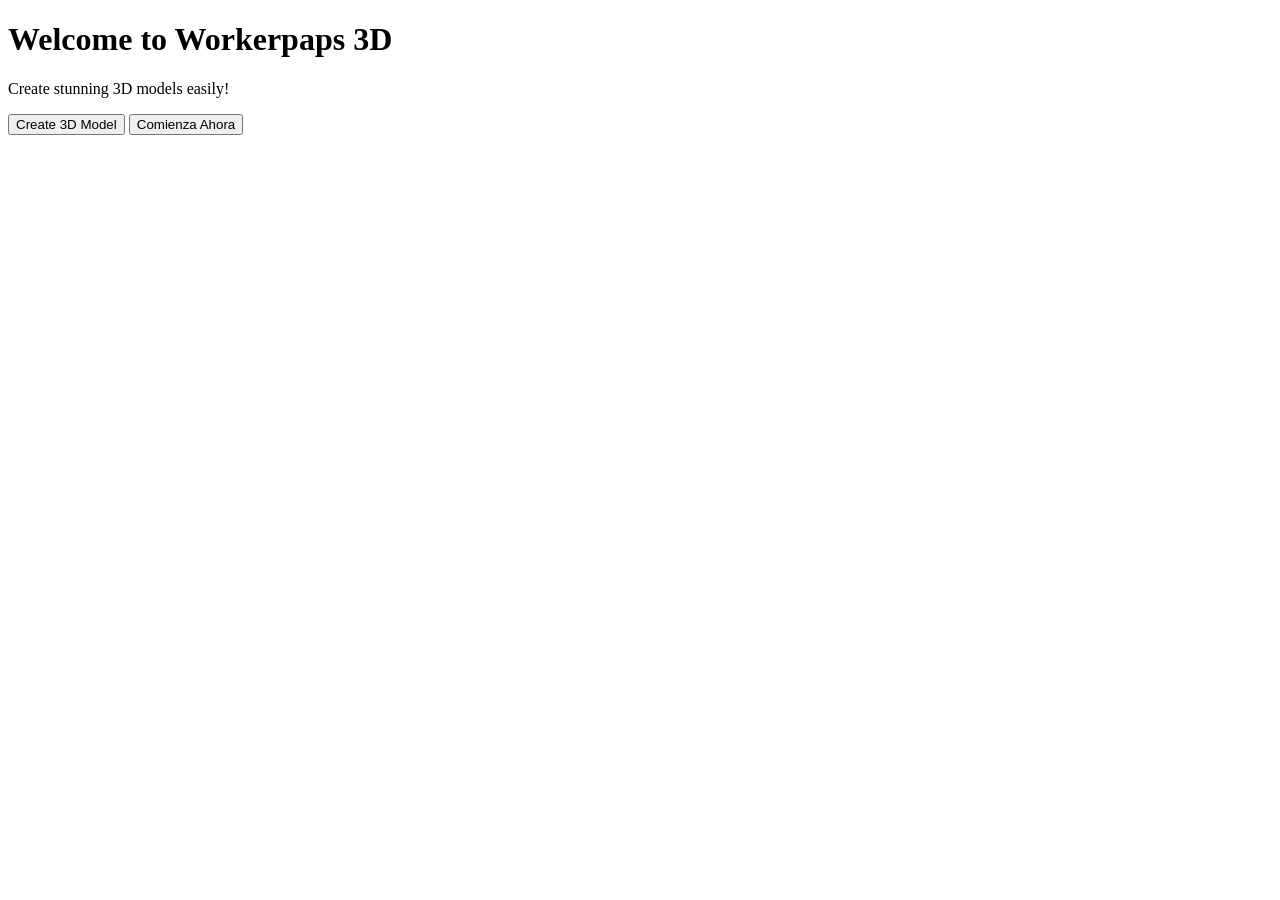
<file: src/src/index.html>
<!DOCTYPE html>
<html lang="en">
<head>
    <meta charset="UTF-8">
    <meta name="viewport" content="width=device-width, initial-scale=1.0">
    <title>Workerpaps 3D</title>
</head>
<body>
    <h1>Welcome to Workerpaps 3D</h1>
    <p>Create stunning 3D models easily!</p>
    <button onclick="location.href='editor.html'">Create 3D Model</button>
</body>
</html>
<a href="editor.html">
<button>Comienza Ahora</button>
</a>
</file>
